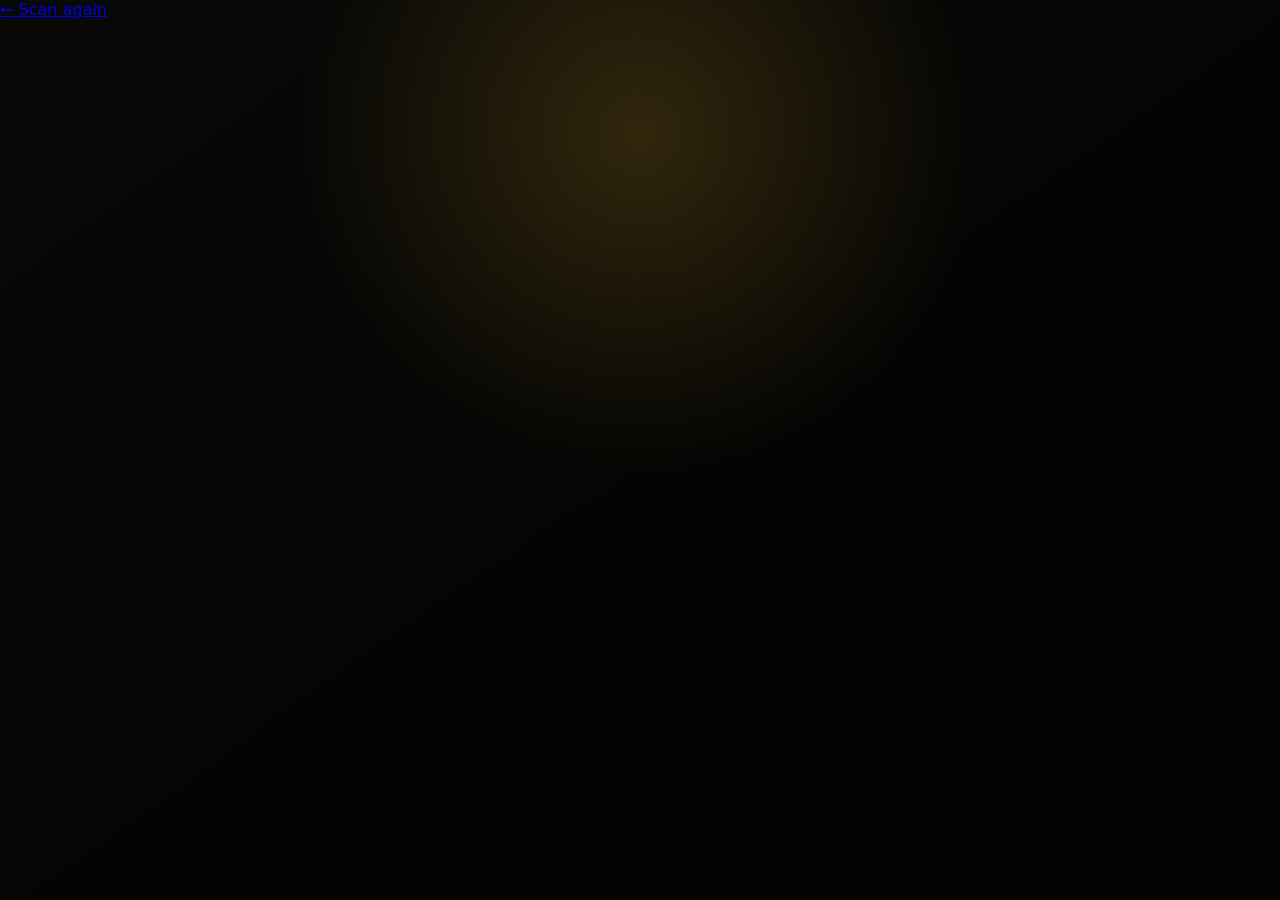
<file: member.html>
<!doctype html>
<html lang="en">
<head>
    <meta charset="utf-8">
    <meta name="viewport" content="width=device-width, initial-scale=1, viewport-fit=cover">
    <meta name="theme-color" content="#080907">
    <title>Circuit AR — Member Video</title>

    <link rel="stylesheet" href="css/ar.css">
    <script src="js/data.js"></script>
</head>
<body>
    <div class="ambient-grid" aria-hidden="true"></div>

    <a href="index.html" class="ar-back-btn">← Scan again</a>

    <main class="player-page" id="player-page">
        <div class="player-video-wrap">
            <video
                id="memberVideo"
                class="player-video"
                controls
                autoplay
                playsinline
                preload="auto">
            </video>
            <button type="button" class="player-unmute-btn" id="unmuteBtn" hidden>🔇 Tap for sound</button>
        </div>

        <p class="section-kicker" id="player-kicker">Circuit AR ⚡</p>
        <h1 id="player-name">Member</h1>
        <p class="ar-copy" id="player-intro"></p>

        <a id="visitBtn" class="button button-primary pulse" target="_blank" rel="noopener">
            Visit Microsite →
        </a>
    </main>

    <!-- Shown if the scanned id doesn't match anyone on the team -->
    <!-- <section class="fallback-page" id="player-not-found" hidden>
        <div class="fallback-icon">?</div>
        <p class="section-kicker">Member Not Found</p>
        <h1>We couldn't match<br><span>that coaster.</span></h1>
        <p>The QR code didn't point to a known Circuit member. Try scanning again.</p>
        <a href="index.html" class="button button-primary">← Scan Again</a>
    </section> -->

    <script src="js/player.js" defer></script>
</body>
</html>
</file>
<file: css/ar.css>
:root {
  --ink: #050504;
  --gold: #f5b82e;
  --yellow: #ffd65c;
  --red: #b11422;
  --white: #fff8e6;
  --muted: rgba(255, 248, 230, .72);
  --line: rgba(245, 184, 46, .34);
}
* {
  box-sizing: border-box; 
}

html, body { 
  width: 100%; 
  min-height: 100%; 
  margin: 0; 
  background: var(--ink); 
  color: var(--white); 
  font-family: Inter, system-ui, -apple-system, BlinkMacSystemFont, "Segoe UI", sans-serif; 
  overflow-x: hidden; 
}
body { 
  min-height: 100svh; 
  background: radial-gradient(circle at 50% 15%, rgba(245,184,46,.18), transparent 34%), linear-gradient(145deg, #080907, #030302 70%); 
}

button, a { 
  font: inherit; 
}

.ar-shell { 
  min-height: 100svh;
  display: grid; 
  place-items: center; 
  padding: max(1.2rem, env(safe-area-inset-top)) 1rem max(1.2rem, env(safe-area-inset-bottom)); 
  position: relative; 
  overflow: hidden; 
}

.ar-shell::before { 
  content: ""; 
  position: fixed; 
  inset: 0; 
  pointer-events: none; 
  background-image: linear-gradient(var(--line) 1px, transparent 1px), linear-gradient(90deg, var(--line) 1px, transparent 1px); 
  background-size: 46px 46px; 
  opacity: .16; 
  mask-image: radial-gradient(circle at 50% 45%, black, transparent 78%); 
}

.intro-card { 
  width: min(100%, 520px); 
  padding: 1.2rem; 
  border: 1px solid var(--line); 
  border-radius: 28px; 
  background: rgba(7, 8, 6, .84); 
  box-shadow: 0 30px 110px rgba(0,0,0,.55), inset 0 0 80px rgba(245,184,46,.05); 
  backdrop-filter: blur(16px); 
  text-align: center; 
  position: relative; 
  z-index: 3; 
}


.brand { 
  display: inline-flex; 
  align-items: center; 
  justify-content: center; 
  gap: .7rem; margin: .2rem 0 1rem; letter-spacing: .02em; font-weight: 900; text-transform: uppercase; }


.brand-bolt { width: 2.4rem; height: 2.4rem; border-radius: 999px; border: 1px solid var(--gold); display: grid; place-items: center; color: var(--gold); box-shadow: 0 0 28px rgba(245,184,46,.28); }


.kicker { color: var(--gold); font-weight: 900; text-transform: uppercase; letter-spacing: .18em; font-size: .74rem; margin: 0 0 .7rem; }


h1 { font-family: Impact, "Arial Black", sans-serif; font-size: clamp(3rem, 13vw, 5.8rem); line-height: .88; margin: 0; text-transform: uppercase; letter-spacing: .01em; text-shadow: 0 5px 0 rgba(0,0,0,.75); }


h1 span { color: var(--gold); }


p { margin: 1rem auto; color: var(--muted); line-height: 1.55; max-width: 34rem; }

.poster-preview { width: 100%; border-radius: 20px; border: 1px solid rgba(245,184,46,.28); margin: 1rem 0; box-shadow: 0 18px 55px rgba(0,0,0,.36); }

.steps { display: grid; gap: .6rem; margin: 1rem 0; text-align: left; }


.step { display: grid; grid-template-columns: 2rem 1fr; gap: .7rem; align-items: center; color: var(--muted); font-size: .95rem; }


.step strong { width: 2rem; height: 2rem; border-radius: 999px; display: grid; place-items: center; background: rgba(245,184,46,.12); border: 1px solid var(--line); color: var(--gold); }

.button-row { display: flex; flex-wrap: wrap; gap: .7rem; justify-content: center; margin-top: 1.2rem; }


.button { border: 0; border-radius: 999px; padding: .95rem 1.2rem; font-weight: 950; text-transform: uppercase; letter-spacing: .05em; cursor: pointer; text-decoration: none; display: inline-flex; align-items: center; justify-content: center; min-height: 48px; }


.button-primary { background: linear-gradient(135deg, var(--gold), #fff1a8); color: #080704; box-shadow: 0 10px 34px rgba(245,184,46,.22); }


.button-secondary { background: rgba(255,255,255,.08); color: var(--white); border: 1px solid rgba(255,255,255,.2); }

.camera-stage { position: fixed; inset: 0; z-index: 8; background: #000; display: none; }


.camera-stage.is-active { display: block; }


.camera-stage video.camera-feed { position: absolute; inset: 0; width: 100%; height: 100%; object-fit: cover; transform-origin: center center; }

.camera-shade { position: absolute; inset: 0; background: radial-gradient(ellipse at center, transparent 0 34%, rgba(0,0,0,.32) 58%, rgba(0,0,0,.82) 100%); pointer-events: none; }

.scanner-frame { position: absolute; left: 50%; top: 39%; width: min(78vw, 520px); aspect-ratio: 1; transform: translate(-50%, -50%); border: 2px solid rgba(245,184,46,.88); border-radius: 28px; box-shadow: 0 0 0 999px rgba(0,0,0,.12), 0 0 60px rgba(245,184,46,.28), inset 0 0 40px rgba(245,184,46,.08); overflow: hidden; }


.scanner-frame::before, .scanner-frame::after { content: ""; position: absolute; inset: 0; pointer-events: none; }


.scanner-frame::before { background: linear-gradient(90deg, var(--gold) 0 40px, transparent 40px calc(100% - 40px), var(--gold) calc(100% - 40px)), linear-gradient(var(--gold) 0 40px, transparent 40px calc(100% - 40px), var(--gold) calc(100% - 40px)); mask: linear-gradient(#000 0 0); -webkit-mask: linear-gradient(#000 0 0); opacity: .65; }


.scanner-frame::after { 
  height: 3px; 
  top: 0; 
  inset-inline: 7%; 
  background: linear-gradient(90deg, transparent, var(--yellow), transparent); 
  box-shadow: 0 0 22px var(--gold); 
  animation: scan 2.1s linear infinite; 
}


@keyframes scan { 
  from { 
    transform: translateY(0); 
  } to { 
    transform: translateY(min(48.5vw, 480px)); 
  } 
}

.status-panel { 
  position: absolute; 
  z-index: 4; 
  left: 50%; 
  bottom: max(.75rem, env(safe-area-inset-bottom)); 
  transform: translateX(-50%); 
  width: min(calc(100% - 1rem), 520px); 
  padding: .85rem; 
  border: 1px solid var(--line); 
  border-radius: 20px; 
  background: rgba(5,5,4,.78); 
  backdrop-filter: blur(14px); 
  text-align: center; 
  box-shadow: 0 20px 80px rgba(0,0,0,.45); 
}

.status-title { 
  margin: 0; 
  color: var(--gold); 
  font-weight: 950; 
  text-transform: uppercase; 
  letter-spacing: .08em; 
  font-size: .92rem; 
}

.status-copy {
  margin: .25rem 0 .45rem; 
  font-size: .78rem; 
  line-height: 1.35; 
}

.progress { 
  height: 8px; 
  border-radius: 999px; 
  background: rgba(255,255,255,.12); 
  overflow: hidden; 
}

.progress span { 
  display: block; 
  height: 100%; 
  width: 0%; 
  background: linear-gradient(90deg, var(--red), var(--gold), #fff1a8); 
  box-shadow: 0 0 20px rgba(245,184,46,.48); 
  transition: width .22s linear; 
}

.ar-video-layer { 
  position: fixed; 
  inset: 0; 
  z-index: 12; 
  display: none; 
  place-items: center; 
  background: radial-gradient(circle at 50% 45%, rgba(245,184,46,.14), rgba(0,0,0,.78) 70%); 
  padding: 1rem; 
}


.ar-video-layer.is-active { 
  display: grid; 
}

.video-card { 
  width: min(100%, 430px); 
  max-height: calc(100svh - 2rem); 
  position: relative; 
  border-radius: 24px; 
  overflow: hidden; 
  border: 1px solid var(--line); box-shadow: 0 30px 120px rgba(0,0,0,.72), 0 0 90px rgba(245,184,46,.18); 
  background: #000; 
}

.video-card video { 
  display: block; 
  width: 100%; 
  aspect-ratio: 9/16; 
  max-height: calc(100svh - 2rem); 
  object-fit: contain; 
  background: #000; 
}

.video-topline { 
  position: absolute; 
  left: 1rem; 
  top: 1rem; 
  right: 1rem; 
  display: flex; 
  justify-content: space-between; 
  align-items: center; gap: 1rem; pointer-events: none; 
}

.pill { 
  border-radius: 999px; 
  padding: .45rem .72rem; 
  background: rgba(0,0,0,.72); 
  border: 1px solid var(--line); 
  color: var(--gold); 
  font-weight: 900; 
  font-size: .75rem; 
  text-transform: uppercase; 
  letter-spacing: .1em; }

.after-actions { 
  position: absolute; 
  left: 50%; 
  top: 4rem; 
  transform: translateX(-50%); 
  display: none; 
  gap: .6rem; 
  flex-wrap: wrap; 
  justify-content: center; 
  width: calc(100% - 2rem); 
}

.after-actions.is-visible { 
  display: flex; 
}

.close-camera { 
  position: absolute; 
  z-index: 6; 
  right: max(1rem, env(safe-area-inset-right)); 
  top: max(1rem, env(safe-area-inset-top)); 
  width: 44px; 
  height: 44px; 
  border-radius: 999px; 
  border: 1px solid rgba(255,255,255,.25); 
  background: rgba(0,0,0,.52); 
  color: var(--white); 
  font-size: 1.5rem; 
  line-height: 1; 
  cursor: pointer; 
}

.scan-hint { 
  margin-top: .45rem; 
  color: var(--gold); 
  font-size: .68rem; 
  font-weight: 800; 
  text-transform: uppercase; 
  letter-spacing: .08em; 
}


@media (max-width: 700px) {
  .intro-card { border-radius: 22px; }
  .scanner-frame { top: 37%; width: 78vw; border-radius: 20px; }
  .status-panel { bottom: max(.75rem, env(safe-area-inset-bottom)); }
  .video-card { border-radius: 18px; }
  .after-actions { top: 3.8rem; }
  .video-card video { border-bottom: 1px solid rgba(255,255,255,.12); }
}
</file>
